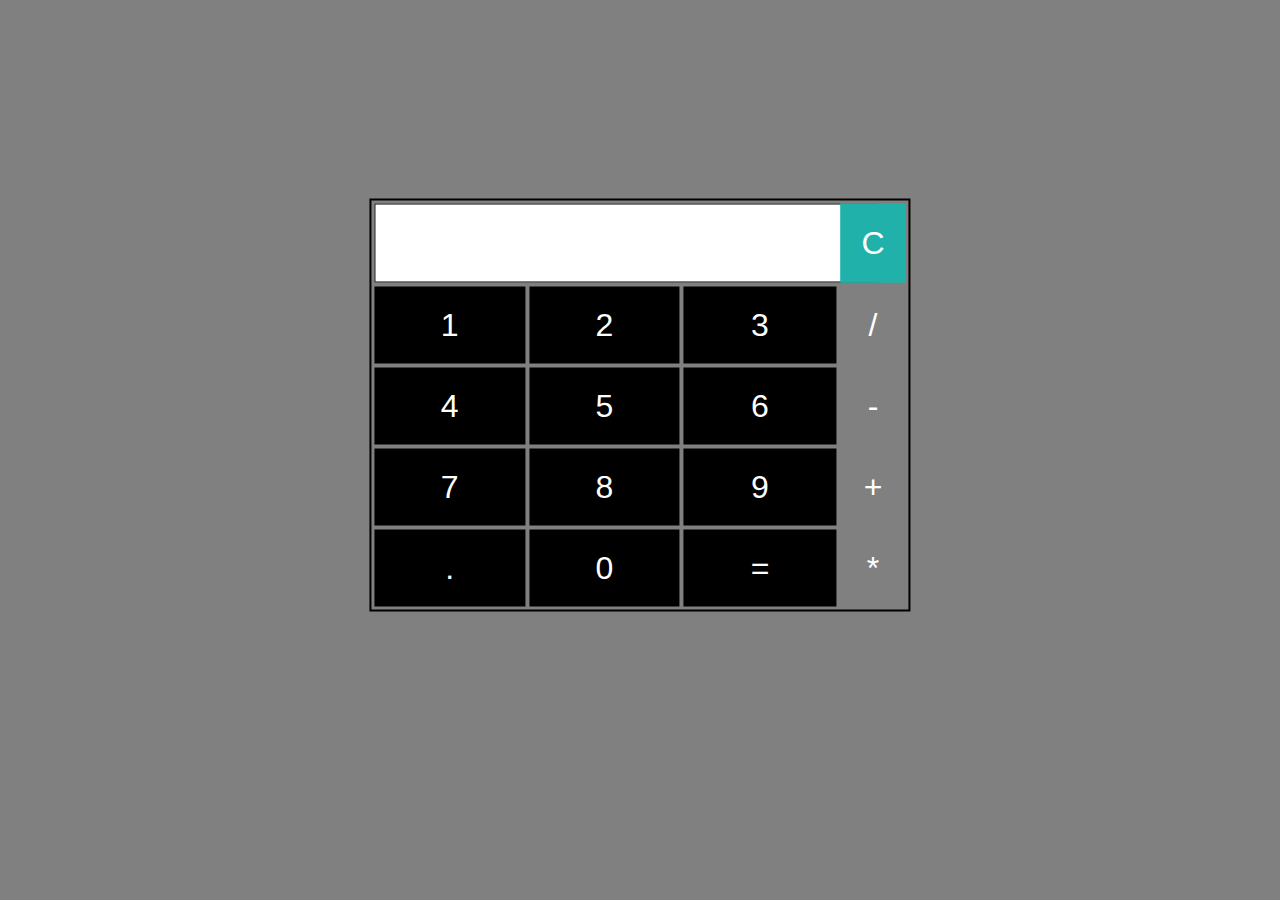
<file: CloudVandana-Assignment/HTML-Task/Calculator/index.html>
<!DOCTYPE html>
<html lang="en">
<head>
    <meta charset="UTF-8">
    <meta http-equiv="X-UA-Compatible" content="IE=edge">
    <meta name="viewport" content="width=device-width, initial-scale=1.0">
    <title>JavaScript Calculator</title>
    <link rel="stylesheet" href="style.css">
    <script src="script.js" defer></script>
</head>
<body>
    <table class="tbl">
        <tr>
            <td colspan="3"><input type="text" id="result"></td>
            <td><input type="button" value="C" onclick="clr()" id="clear"></td>
        </tr>
        <tr>
            <td><input type="button" value="1" onclick="Num('1')"></td>
            <td><input type="button" value="2" onclick="Num('2')"></td>
            <td><input type="button" value="3" onclick="Num('3')"></td>
            <td><input style="background: grey;" type="button" value="/" onclick="Num('/')"></td>
        </tr>
        <tr>
            <td><input type="button" value="4" onclick="Num('4')"></td>
            <td><input type="button" value="5" onclick="Num('5')"></td>
            <td><input type="button" value="6" onclick="Num('6')"></td>
            <td><input style="background: grey;"  type="button" value="-" onclick="Num('-')"></td>
        </tr>
        <tr>
            <td><input type="button" value="7" onclick="Num('7')"></td>
            <td><input type="button" value="8" onclick="Num('8')"></td>
            <td><input type="button" value="9" onclick="Num('9')"></td>
            <td><input style="background: grey;"  type="button" value="+" onclick="Num('+')"></td>
        </tr>
        <tr>
            <td><input type="button" value="." onclick="Num('.')"></td>
            <td><input type="button" value="0" onclick="Num('0')"></td>
            <td><input type="button" value="=" onclick="equal()"></td>
            <td><input style="background: grey;"   type="button" value="*" onclick="Num('*')"></td>
        </tr>
    </table>
</body>
</html>
</file>
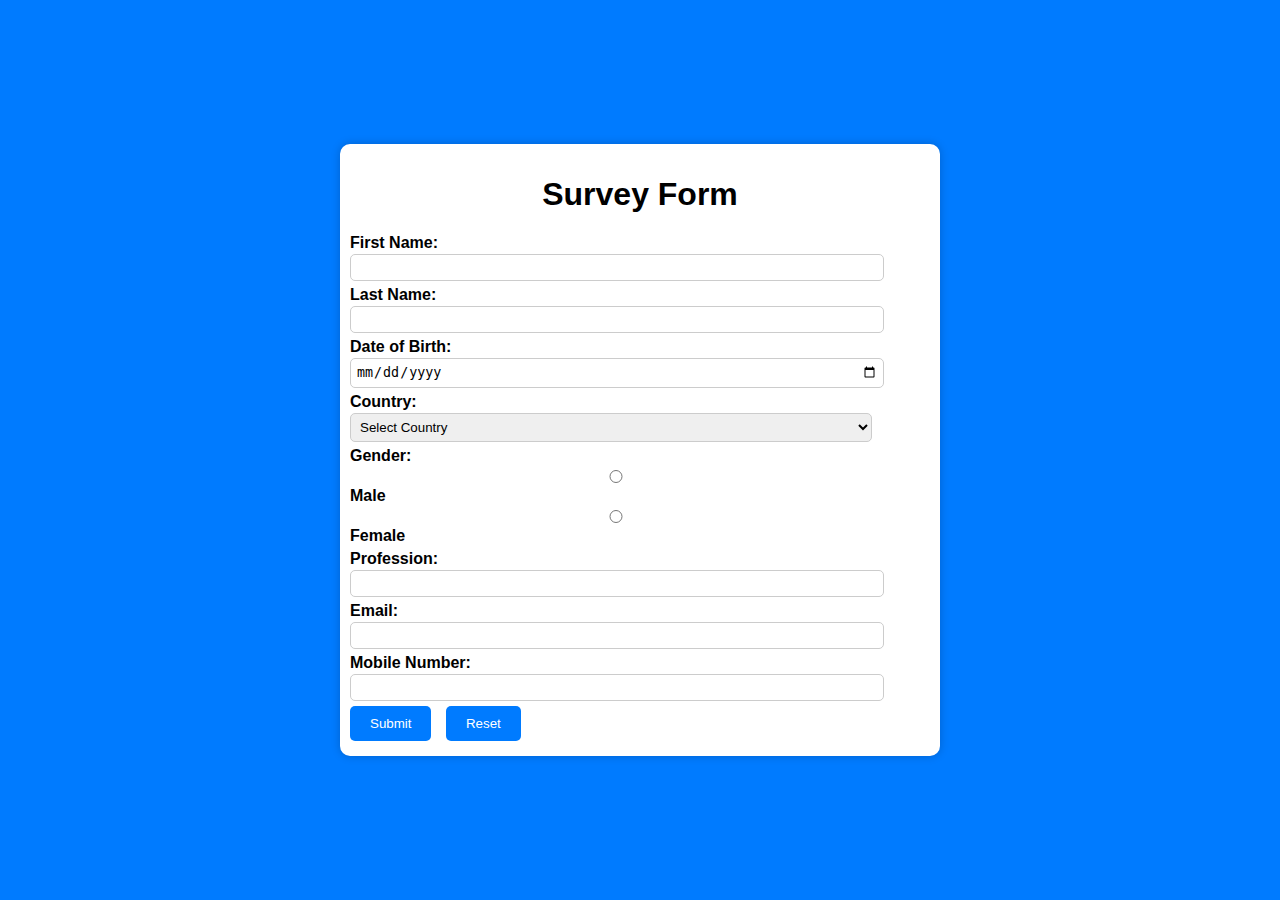
<file: CloudVandana-Assignment/HTML-Task/Survey-Form/index.html>
<!DOCTYPE html>
<html>
<head>
    <link rel="stylesheet" type="text/css" href="style.css">
</head>
<body>
    <div class="container">
        <h1>Survey Form</h1>
        <form id="surveyForm">
            <div class="form-group">
                <label for="firstName">First Name:</label>
                <input type="text" id="firstName" required>
            </div>
            <div class="form-group">
                <label for="lastName">Last Name:</label>
                <input type="text" id="lastName" required>
            </div>
            <div class="form-group">
                <label for="dob">Date of Birth:</label>
                <input type="date" id="dob" required>
            </div>
            <div class="form-group">
                <label for="country">Country:</label>
                <select id="country" required>
                    <option value="">Select Country</option>
                    <option value="us">United States</option>
                    <option value="ca">Canada</option>
                    <option value="in">India</option>
                    <!-- Add more countries here -->
                </select>
            </div>
            <div class="form-group">
                <label>Gender:</label>
                <input type="radio" id="male" name="gender" value="male" required>
                <label for="male">Male</label>
                <input type="radio" id="female" name="gender" value="female" required>
                <label for="female">Female</label>
            </div>
            <div class="form-group">
                <label for="profession">Profession:</label>
                <input type="text" id="profession" required>
            </div>
            <div class="form-group">
                <label for="email">Email:</label>
                <input type="email" id="email" required>
            </div>
            <div class="form-group">
                <label for="mobile">Mobile Number:</label>
                <input type="tel" id="mobile" required>
            </div>
            <div class="form-group">
                <button type="submit" id="submitBtn">Submit</button>
                <button type="button" id="resetBtn">Reset</button>
            </div>
        </form>
    </div>
    <div id="popup" class="popup">
        <div class="popup-content">
            <span class="close">&times;</span>
            <h2>Survey Form Data</h2>
            <div id="popupData"></div>
        </div>
    </div>
    <script src="script.js"></script>
</body>
</html>
</file>
<file: CloudVandana-Assignment/HTML-Task/Calculator/style.css>
body{
    background: grey;
}
table.tbl{
    position: absolute;
    top: 45%;
    left: 50%;
    transform: translate(-50%, -50%);
    padding: 0px;
    
    border: 2px solid black;
    
}

input[type="button"]{
    color: white;
    cursor: pointer;
     background-color: black;
    font-size: 2em;
    border: 0px solid #ddd;
    padding: 20px;
    width: 100%;
    
}
input[type="text"]{
    color: black;
    background: white;
    border: 1px solid black;
    padding: 20px;
    font-size: 2em;
    width: 100%;

}
#clear{
    background: lightseagreen;
    border: 1px solid lightseagreen;
    color: white;
}
</file>
<file: CloudVandana-Assignment/HTML-Task/Survey-Form/style.css>
body {
    font-family: Arial, sans-serif;
    background-color: #007BFF;
    display: flex;
    justify-content: center;
    align-items: center;
    height: 100vh;
    box-sizing: border-box;
    margin: 0;
}

.container {
    background-color: #fff;
    border-radius: 10px;
    box-shadow: 0 0 10px rgba(0, 0, 0, 0.2);
    width: 600px;
    padding: 10px;
    height: fit-content;
    text-align: center;
    box-sizing: border-box;
}

form {
    text-align: left;
}

.form-group {
    margin-bottom: 5px;
}

label {
    display: block;
    font-weight: bold;
    margin-bottom: 2px;
}

input, select {
    width: 90%;
    padding: 5px;
    border: 1px solid #ccc;
    border-radius: 5px;
}

.checkbox-group label {
    margin-right: 10px;
}

button {
    background-color: #007BFF;
    color: white;
    border: none;
    padding: 10px 20px;
    border-radius: 5px;
    cursor: pointer;
    margin-right: 10px;
}

.popup {
    display: none;
    position: fixed;
    top: 0;
    left: 0;
    width: 100%;
    height: 100%;
    background: rgba(0, 0, 0, 0.7);
    z-index: 1;
    justify-content: center;
    align-items: center;
}

.popup-content {
    background-color: #fff;
    padding: 20px;
    border-radius: 10px;
    text-align: center;
    position: relative;
    max-width: 600px;
}

.close {
    position: absolute;
    top: 10px;
    right: 10px;
    font-size: 20px;
    cursor: pointer;
}

.popup h2 {
    margin-top: 0;
}

#popupData {
    text-align: left;
}
</file>
